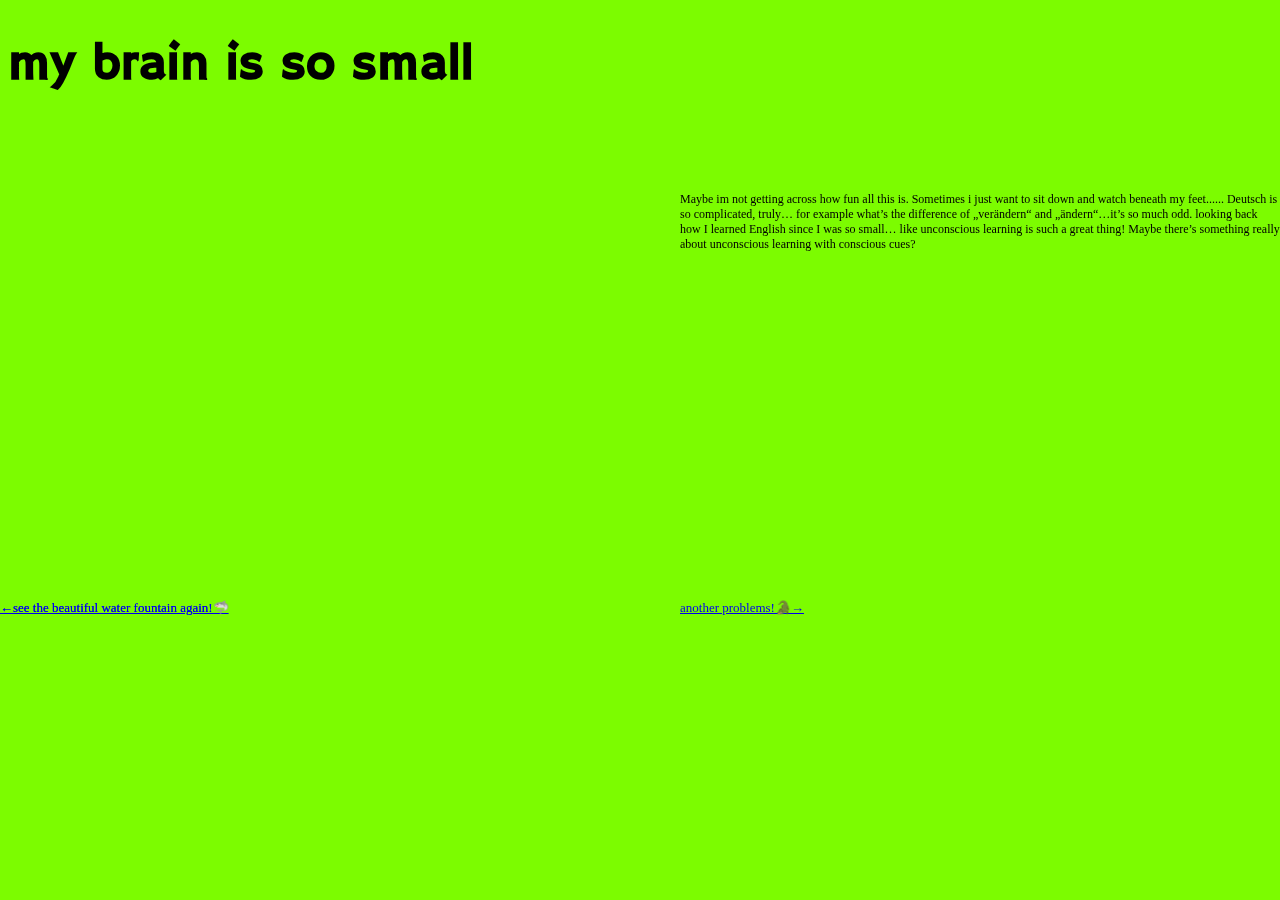
<file: deutschlernen.html>
<!doctype HTML>

<html>
    <head>
<link rel="preconnect" href="https://fonts.googleapis.com">
<link rel="preconnect" href="https://fonts.gstatic.com" crossorigin>
<link href="https://fonts.googleapis.com/css2?family=Hammersmith+One&family=Lilita+One&family=Press+Start+2P&display=swap" rel="stylesheet">
         <link rel="stylesheet" href="style.css">
        <title>☆Deutschworld★</title>
     </head>
        

    <body style="background-color:#7CFC00;">
<div class="content">   
<h1>my brain is so small</h1>
    <iframe width="650" height="370" src="https://www.youtube.com/embed/_9f302OCiiM" title="YouTube video player" frameborder="0" allow="accelerometer; autoplay; clipboard-write; encrypted-media; gyroscope; picture-in-picture; web-share" allowfullscreen></iframe>
    <p id=text>Maybe im not getting across how fun all this is. Sometimes i just want to sit down and watch beneath my feet...... Deutsch is so complicated, truly… for example what’s the difference of „verändern“ and „ändern“…it’s so much odd. looking back how I learned English since I was so small… like unconscious learning is such a great thing! Maybe there’s something really about unconscious learning with conscious cues?</p>
    <br><a href="index.html" id="goback">←see the beautiful water fountain again!</a>
        <a href="index.html" id="goback">←see the beautiful water fountain again!🦈</a>
            <a href="notebook.html" id="notgoingback">another problems!🐊→</a>
    </body>
</html>
</file>
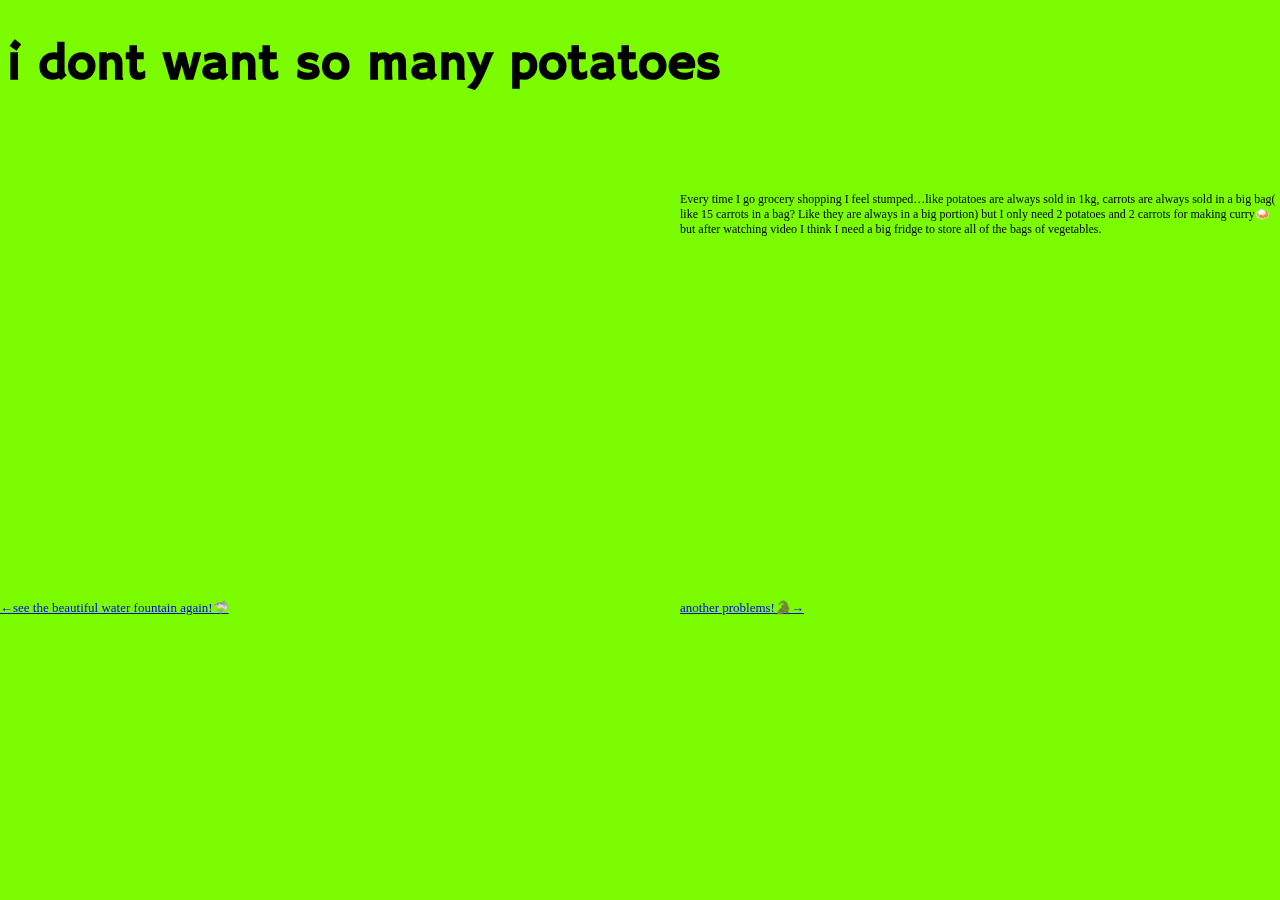
<file: food.html>
<!doctype HTML>

<html>
    <head>
<link rel="preconnect" href="https://fonts.googleapis.com">
<link rel="preconnect" href="https://fonts.gstatic.com" crossorigin>
<link href="https://fonts.googleapis.com/css2?family=Hammersmith+One&family=Lilita+One&family=Press+Start+2P&display=swap" rel="stylesheet">
         <link rel="stylesheet" href="style.css">
        <title>☆idontwantsomanypotatoes★</title>
     </head>
        

    <body style="background-color:#7CFC00;">
        <div class="content">   </div>
<h1>i dont want so many potatoes</h1>
 <iframe width="650" height="370" src="https://www.youtube.com/embed/n2y8X8bh1qI" title="YouTube video player" frameborder="0" allow="accelerometer; autoplay; clipboard-write; encrypted-media; gyroscope; picture-in-picture; web-share" allowfullscreen></iframe>
    
    <p id=text> Every time I go grocery shopping I feel stumped…like potatoes are always sold in 1kg, carrots are always sold in a big bag( like 15 carrots in a bag? Like they are always in a big portion) but I only need 2 potatoes and 2 carrots for making curry🍛but after watching video I think I need a big fridge to store all of the bags of vegetables.</p>
      <a href="index.html" id="goback">←see the beautiful water fountain again!🦈</a>
            <a href="notebook.html" id="notgoingback">another problems!🐊→</a>
    </body>
</html>
</file>
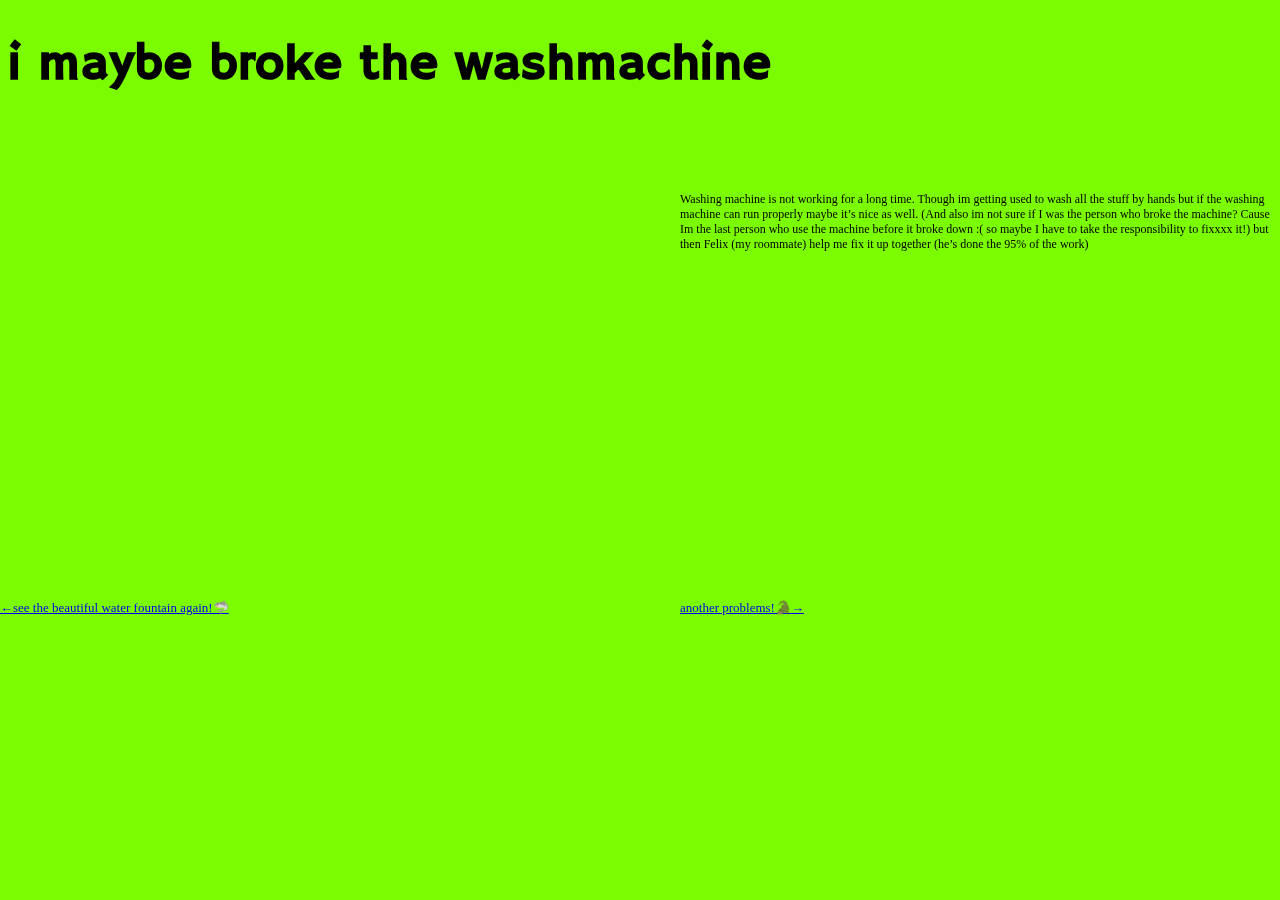
<file: Geschirrspüler.html>
<!doctype HTML>

<html>
    <head>
<link rel="preconnect" href="https://fonts.googleapis.com">
<link rel="preconnect" href="https://fonts.gstatic.com" crossorigin>
<link href="https://fonts.googleapis.com/css2?family=Hammersmith+One&family=Lilita+One&family=Press+Start+2P&display=swap" rel="stylesheet">
         <link rel="stylesheet" href="style.css">
        <title>☆Geschirrspüler★</title>
     </head>
        

    <body style="background-color:#7CFC00;">
        <div class="content">   </div>
<h1>i maybe broke the washmachine</h1>
    <iframe width="650" height="370" src="https://www.youtube.com/embed/mk4916Xj4q8" title="YouTube video player" frameborder="0" allow="accelerometer; autoplay; clipboard-write; encrypted-media; gyroscope; picture-in-picture; web-share" allowfullscreen></iframe>
    
    <p id=text>Washing machine is not working for a long time. Though im getting used to wash all the stuff by hands but if the washing machine can run properly maybe it’s nice as well. (And also im not sure if I was the person who broke the machine? Cause Im the last person who use the machine before it broke down :( so maybe I have to take  the responsibility to fixxxx it!) but then Felix (my roommate) help me fix it up together (he’s done the 95% of the work)</p>
        <br><a href="index.html" id="goback">←see the beautiful water fountain again!🦈</a>
            <a href="notebook.html" id="notgoingback">another problems!🐊→</a>
    </body>
</html>
</file>
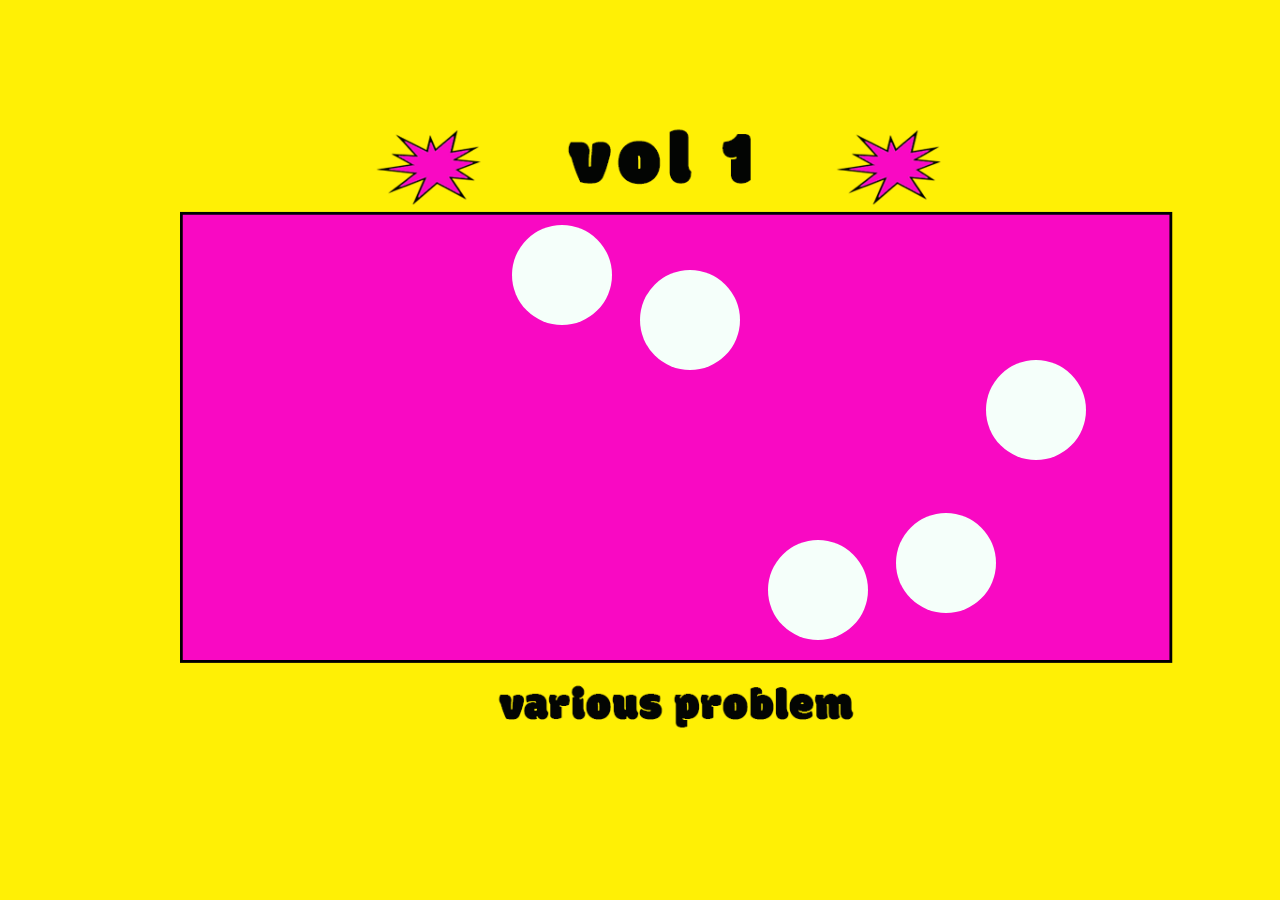
<file: notebook.html>
<html>
    <head>
        <title>
           my notebook
        </title>
        <link rel="stylesheet" href="style.css">
        <link rel="icon" type="image/png" href="https://www.pngitem.com/pimgs/m/125-1250590_5-yellow-star-png-yellow-star-icon-png.png">
    
    </head>

        <div class="bg"></div>
            
    <a class="dot" id="one" href="Geschirrspüler.html"> </a>
    <a class="dot" id="two" href="deutschlernen.html"> </a>
     <a class="dot" id="three" href="pigeon.html"> </a>
     <a class="dot" id="four" href="perfectbow!.html"> </a>
     <a class="dot" id="five" href="food.html"> </a>

</html>
</file>
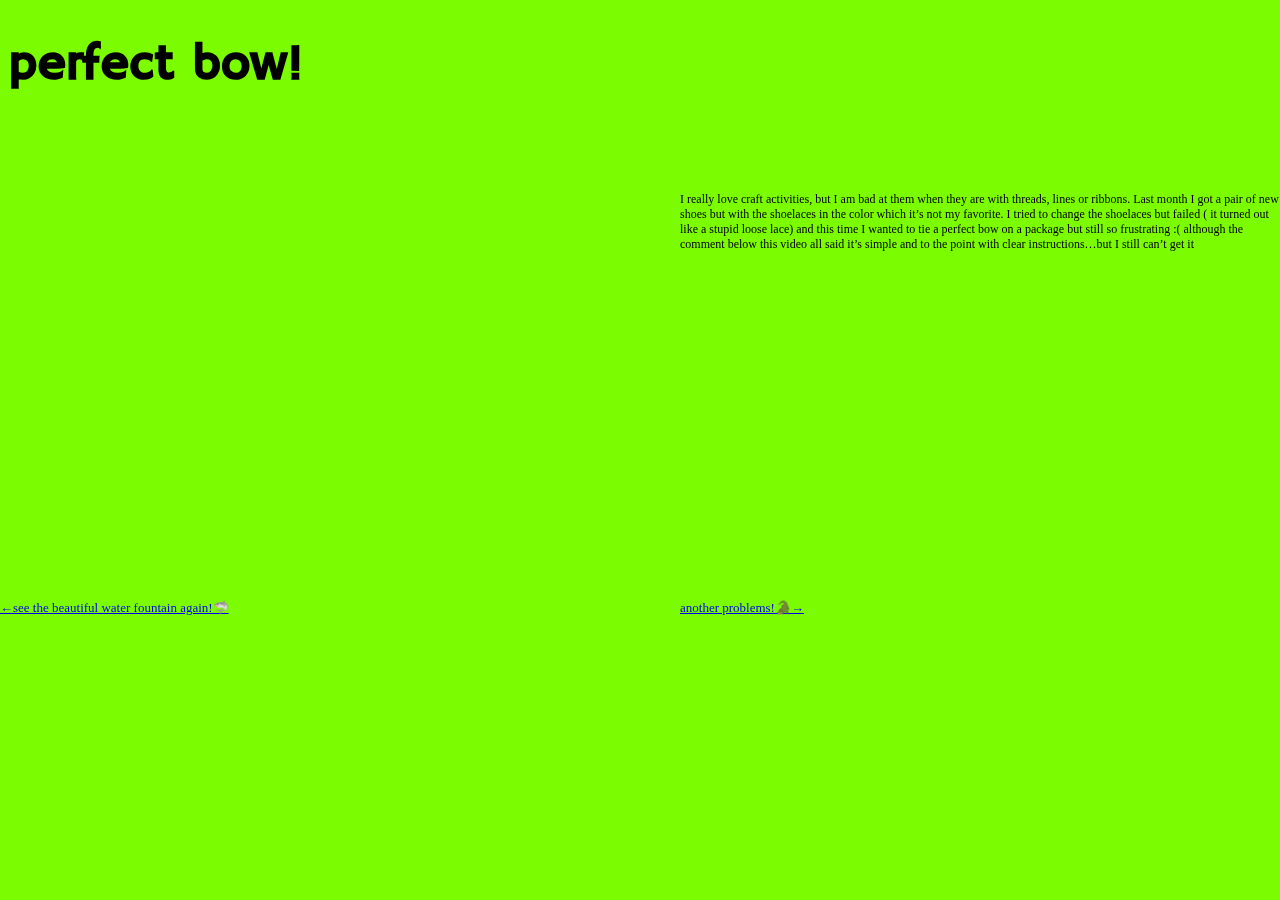
<file: perfectbow!.html>
<!doctype HTML>

<html>
    <head>
<link rel="preconnect" href="https://fonts.googleapis.com">
<link rel="preconnect" href="https://fonts.gstatic.com" crossorigin>
<link href="https://fonts.googleapis.com/css2?family=Hammersmith+One&family=Lilita+One&family=Press+Start+2P&display=swap" rel="stylesheet">
         <link rel="stylesheet" href="style.css">
        <title>☆perfectbow★</title>
     </head>
        

    <body style="background-color:#7CFC00;">
        <div class="content">   </div>
<h1>perfect bow!</h1>
 <iframe width="650" height="370" src="https://www.youtube.com/embed/jdU_X3Q9UFk" title="YouTube video player" frameborder="0" allow="accelerometer; autoplay; clipboard-write; encrypted-media; gyroscope; picture-in-picture; web-share" allowfullscreen></iframe>
    <p id=text> I really love craft activities, but I am bad at them when they are with threads, lines or ribbons. Last month I got a pair of new shoes but with the   shoelaces in the color which it’s not my favorite. I tried to change the shoelaces but failed ( it turned out like a stupid loose lace) and this time I wanted to tie a perfect bow on a package but still so frustrating :( although the comment below this video all said it’s simple and to the point with clear instructions…but I still can’t get it </p>
      <a href="index.html" id="goback">←see the beautiful water fountain again!🦈</a>
            <a href="notebook.html" id="notgoingback">another problems!🐊→</a>
    </body>
</html>
</file>
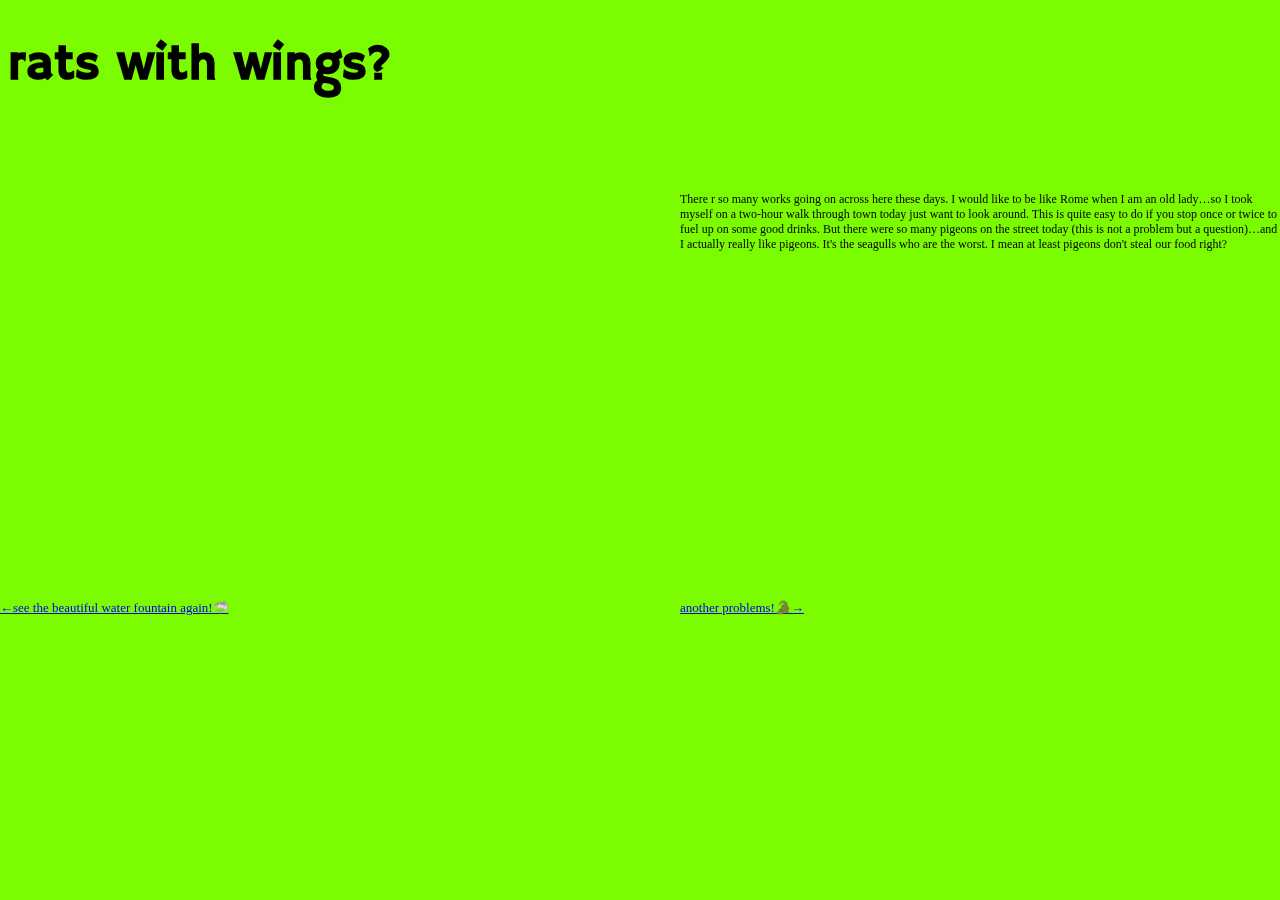
<file: pigeon.html>
<!doctype HTML>

<html>
    <head>
<link rel="preconnect" href="https://fonts.googleapis.com">
<link rel="preconnect" href="https://fonts.gstatic.com" crossorigin>
<link href="https://fonts.googleapis.com/css2?family=Hammersmith+One&family=Lilita+One&family=Press+Start+2P&display=swap" rel="stylesheet">
         <link rel="stylesheet" href="style.css">
        <title>☆pigeonseverywhere★</title>
     </head>
        

    <body style="background-color:#7CFC00;">
        <div class="content">   </div>
<h1>rats with wings?</h1>
 <iframe width="650" height="370" src="https://www.youtube.com/embed/z3QPYXNPaaE" title="YouTube video player" frameborder="0" allow="accelerometer; autoplay; clipboard-write; encrypted-media; gyroscope; picture-in-picture; web-share" allowfullscreen></iframe>
    
    <p id=text> There r so many works going on across here these days. I would like to be like Rome when I am an old lady…so I took myself on a two-hour walk through town today just want to look around. This is quite easy to do if you stop once or twice to fuel up on some good drinks. But there were so many pigeons on the street today (this is not a problem but a question)…and I actually really like pigeons. It's the seagulls who are the worst. I mean at least pigeons don't steal our food right?</p>
      <a href="index.html" id="goback">←see the beautiful water fountain again!🦈</a>
            <a href="notebook.html" id="notgoingback">another problems!🐊→</a>
    </body>
</html>
</file>
<file: style.css>
p1{ font-family: 'Unbounded', cursive;
    font-size: 40px;
  position:relative; 
  top:-250px; 
  left:800px; 
}


#text{ font-family: 'Unbounded', cursive;
    font-size: 12px;
  position:fixed; 
  top:180px; 
    left:680px;
text-align: left;
}

#goback
{ font-family: 'Unbounded', cursive;
    font-size: 13px;
  position:fixed; 
  top:600px; 
    left:0px;
text-align: left;
}

#notgoingback
{ font-family: 'Unbounded', cursive;
    font-size: 13px;
  position:fixed; 
  top:600px; 
   left:680px;
text-align: right;
}



body {
}

.bg { 
    
    position: fixed;
            top: 0;
            left: 0;
            bottom: 0;
            right: 0;
    z-index: -999;
    width: 100vw;
    height: 100vh;
    background-image: url(BACKGORUND.png);
    background-size: contain;
    background-repeat: no-repeat;
    background-position: center;
    background-color: rgb(255, 240, 5);
}


.bg img {min-height: 88%;
        width: 90%;}

.dot {
  height: 100px;
  width: 100px;
  background-color: #F5FFFA;
  border-radius: 50%;
  display: inline-block;
    position: absolute;
    cursor: pointer;
}

#one {
    top: 25vh;
    left: 40vw;
}

#two {
    top: 30vh;
    left:50vw;
}

#three {
    top: 40vh;
    left:77vw;
}
#four {
    top: 60vh;
    left:60vw;
}
#five {
    top: 57vh;
    left:70vw;
}

h1 {
    font-family: 'Hammersmith One', sans-serif;
    font-size: 50px;
}

video {
    position:absolute;
    top:0;
    left:0;
    width:100%;
    height:100%;
    object-fit: contain;
}

#fountain {
    position: relative;
    z-index: 10;
    width:35%;
    height:35%;
    top:70px;
    
}

#bigtitle{
    font-family: 'Unbounded', cursive;
    font-size: 38px;
    position: absolute;
    top:50%;
    left:66%;
}
</file>
